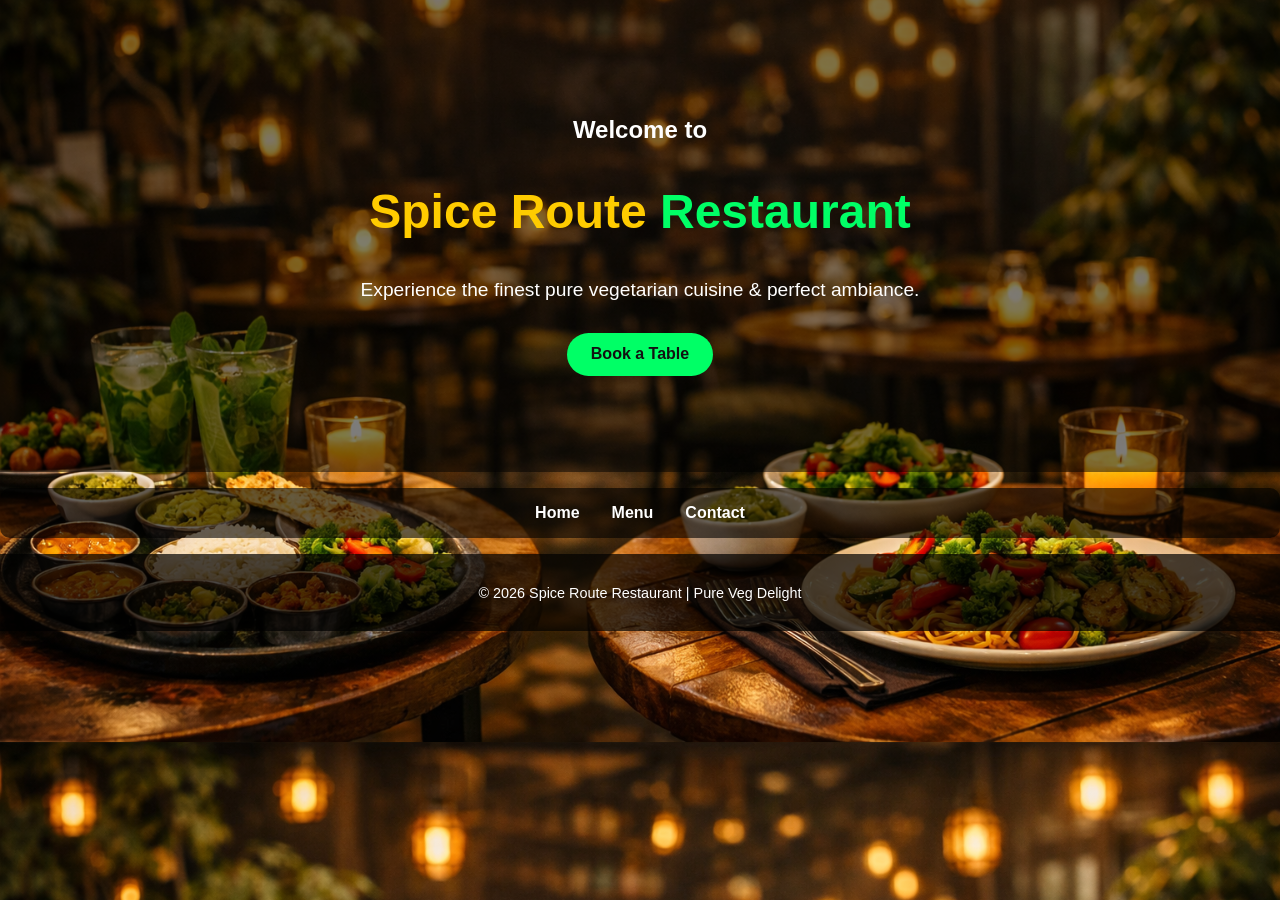
<file: index.html>
<!--NAME: VIBHOR TYAGI, SECTION:15, ROLL NO.:2502901520410-->

<!DOCTYPE html>
<html lang="en">
<head>
  <meta charset="UTF-8">
  <title>Spice Route Restaurant</title>
  <link rel="stylesheet" href="Project 2/style.css">
</head>
<body style="background-image: url('Project 2/images/spice-route-bg.png'); background-size: cover; background-position: center;">

  
  <section class="hero">
    <h2>Welcome to</h2>
    <h1>Spice Route <span>Restaurant</span></h1>
    <p>Experience the finest pure vegetarian cuisine & perfect ambiance.</p>

    
    <a href="Project 2/booking.html" class="btn" target="_blank">Book a Table</a>

  </section>

  
  <nav class="main-nav">
    <ul>
      <li><a href="Project 2/index.html">Home</a></li>
      <li><a href="Project 2/menu.html">Menu</a></li>
      <li><a href="Project 2/contact.html">Contact</a></li>
    </ul>
  </nav>

  <footer>
    <p>© 2026 Spice Route Restaurant | Pure Veg Delight</p>
  </footer>
</body>
</html>
</file>
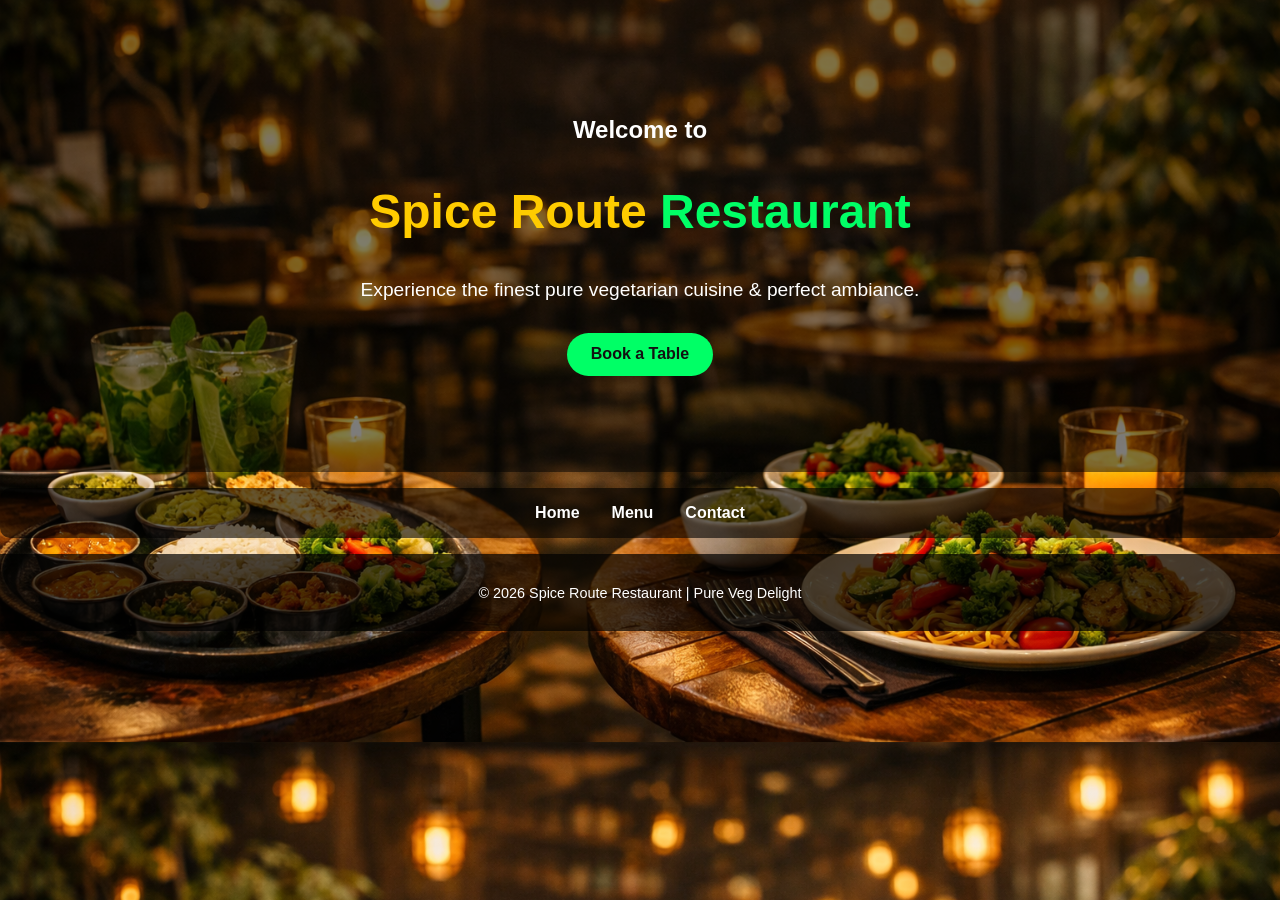
<file: Project 2/index.html>
<!--NAME: VIBHOR TYAGI, SECTION:15, ROLL NO.:2502901520410-->

<!DOCTYPE html>
<html lang="en">
<head>
  <meta charset="UTF-8">
  <title>Spice Route Restaurant</title>
  <link rel="stylesheet" href="style.css">
</head>
<body style="background-image: url('images/spice-route-bg.png'); background-size: cover; background-position: center;">

  
  <section class="hero">
    <h2>Welcome to</h2>
    <h1>Spice Route <span>Restaurant</span></h1>
    <p>Experience the finest pure vegetarian cuisine & perfect ambiance.</p>

    
    <a href="booking.html" class="btn" target="_blank">Book a Table</a>

  </section>

  
  <nav class="main-nav">
    <ul>
      <li><a href="index.html">Home</a></li>
      <li><a href="menu.html">Menu</a></li>
      <li><a href="contact.html">Contact</a></li>
    </ul>
  </nav>

  <footer>
    <p>© 2026 Spice Route Restaurant | Pure Veg Delight</p>
  </footer>
</body>
</html>
</file>
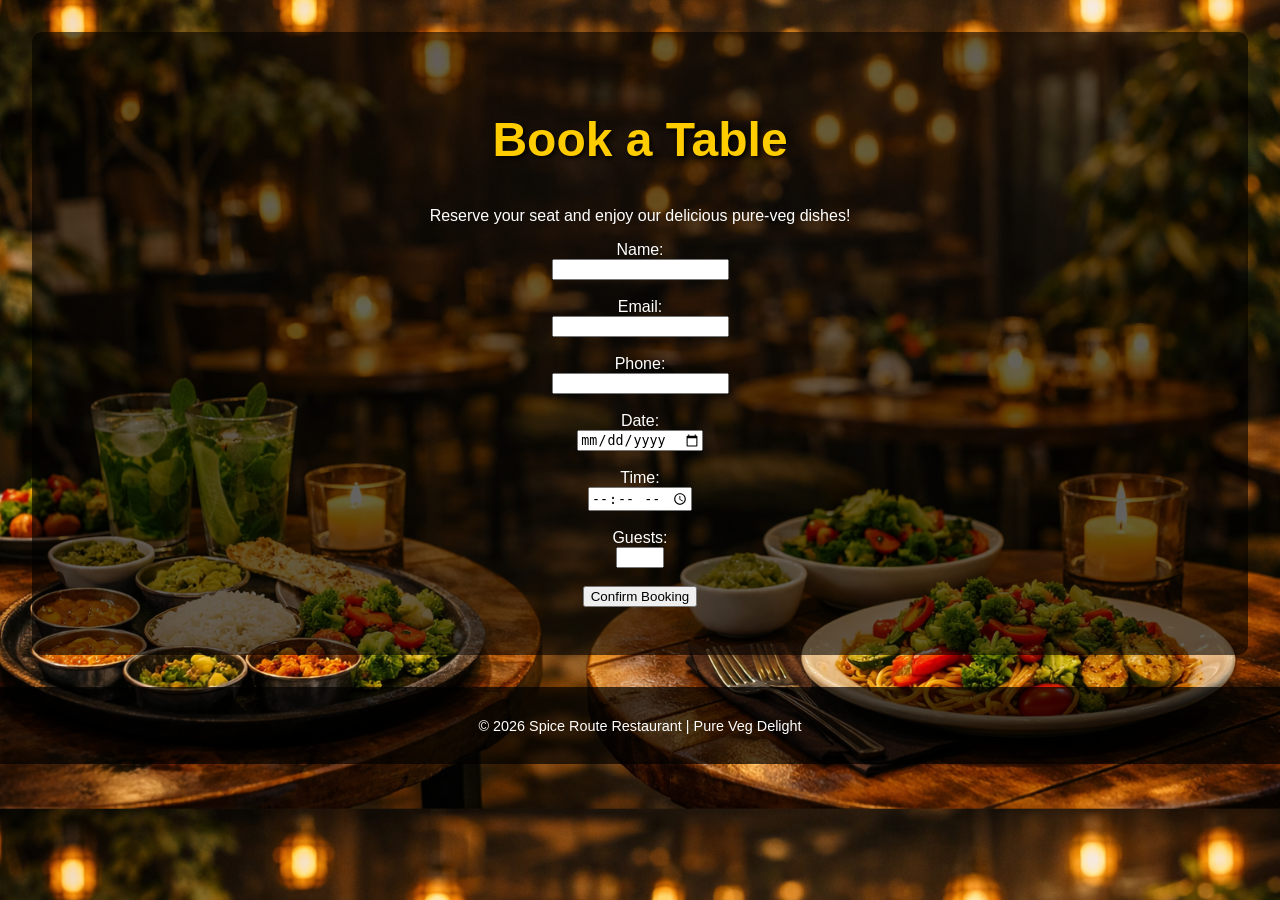
<file: Project 2/booking.html>
<!DOCTYPE html>
<html lang="en">
<head>
  <meta charset="UTF-8">
  <title>Book a Table - Spice Route Restaurant</title>
  <link rel="stylesheet" href="style.css">
</head>
<body style="background-image: url('images/spice-route-bg.png'); background-size: cover; background-position: center;">
  <section class="page">
    <h1>Book a Table</h1>
    <p>Reserve your seat and enjoy our delicious pure‑veg dishes!</p>

    <form>
      <label>Name:</label><br>
      <input type="text" name="name" required><br><br>
      <label>Email:</label><br>
      <input type="email" name="email" required><br><br>
      <label>Phone:</label><br>
      <input type="tel" name="phone" required><br><br>
      <label>Date:</label><br>
      <input type="date" name="date" required><br><br>
      <label>Time:</label><br>
      <input type="time" name="time" required><br><br>
      <label>Guests:</label><br>
      <input type="number" name="guests" min="1" max="20" required><br><br>
      <button type="submit">Confirm Booking</button>
    </form>
  </section>

  <footer>
    <p>© 2026 Spice Route Restaurant | Pure Veg Delight</p>
  </footer>
</body>
</html>
</file>
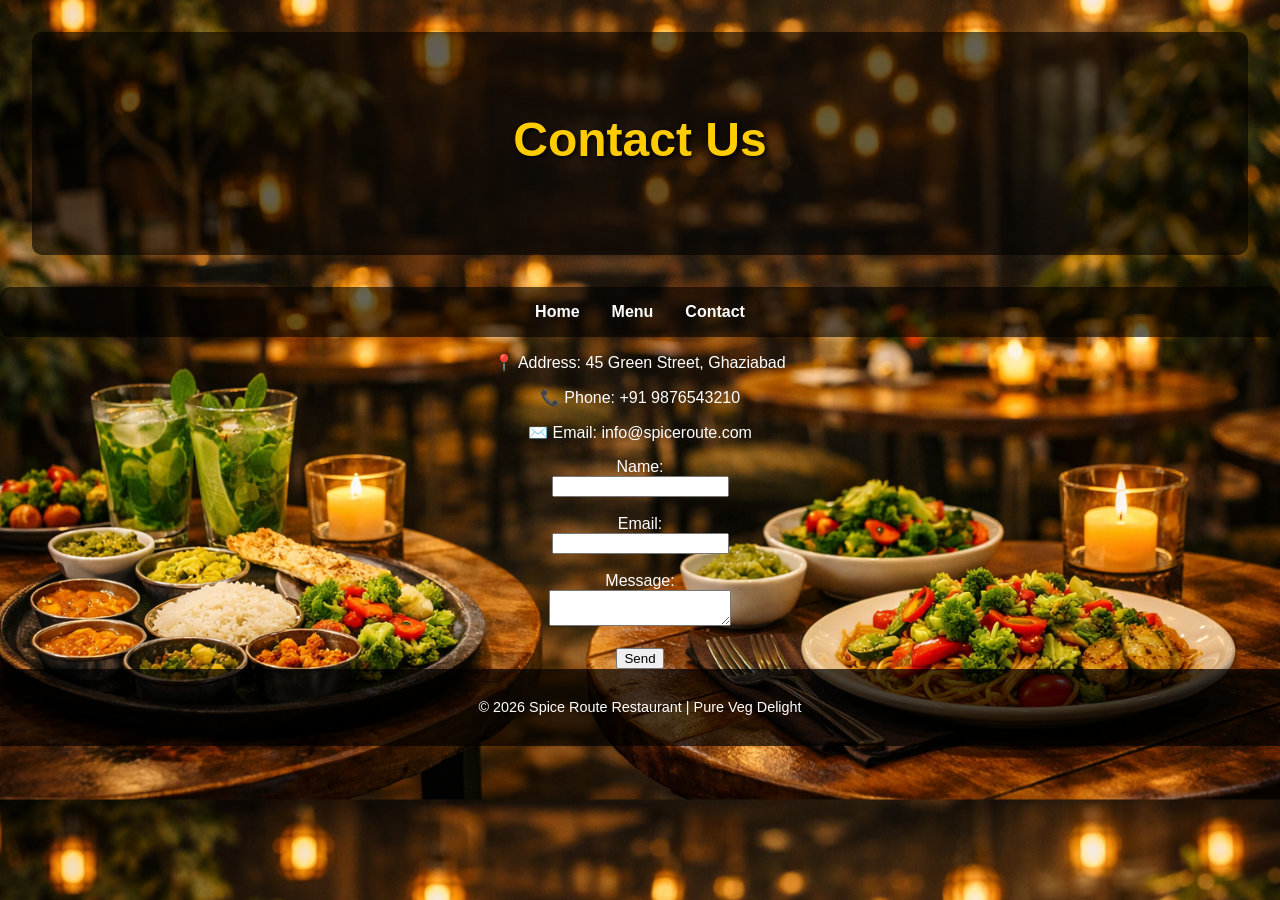
<file: Project 2/contact.html>
<!DOCTYPE html>
<html lang="en">
<head>
  <meta charset="UTF-8">
  <title>Contact - Spice Route Restaurant</title>
  <link rel="stylesheet" href="style.css">
</head>
<body style="background-image: url('images/spice-route-bg.png'); background-size: cover; background-position: center;">

  <section class="page">
    <h1>Contact Us</h1>
  </section>

  <nav class="main-nav">
    <ul>
      <li><a href="index.html">Home</a></li>
      <li><a href="menu.html">Menu</a></li>
      <li><a href="contact.html">Contact</a></li>
    </ul>
  </nav>

  <div class="contact-info">
    <p>📍 Address: 45 Green Street, Ghaziabad</p>
    <p>📞 Phone: +91 9876543210</p>
    <p>✉️ Email: info@spiceroute.com</p>

    <form>
      <label>Name:</label><br>
      <input type="text" name="name"><br><br>
      <label>Email:</label><br>
      <input type="email" name="email"><br><br>
      <label>Message:</label><br>
      <textarea name="message"></textarea><br><br>
      <button type="submit">Send</button>
    </form>
  </div>

  <footer>
    <p>© 2026 Spice Route Restaurant | Pure Veg Delight</p>
  </footer>
</body>
</html>
</file>
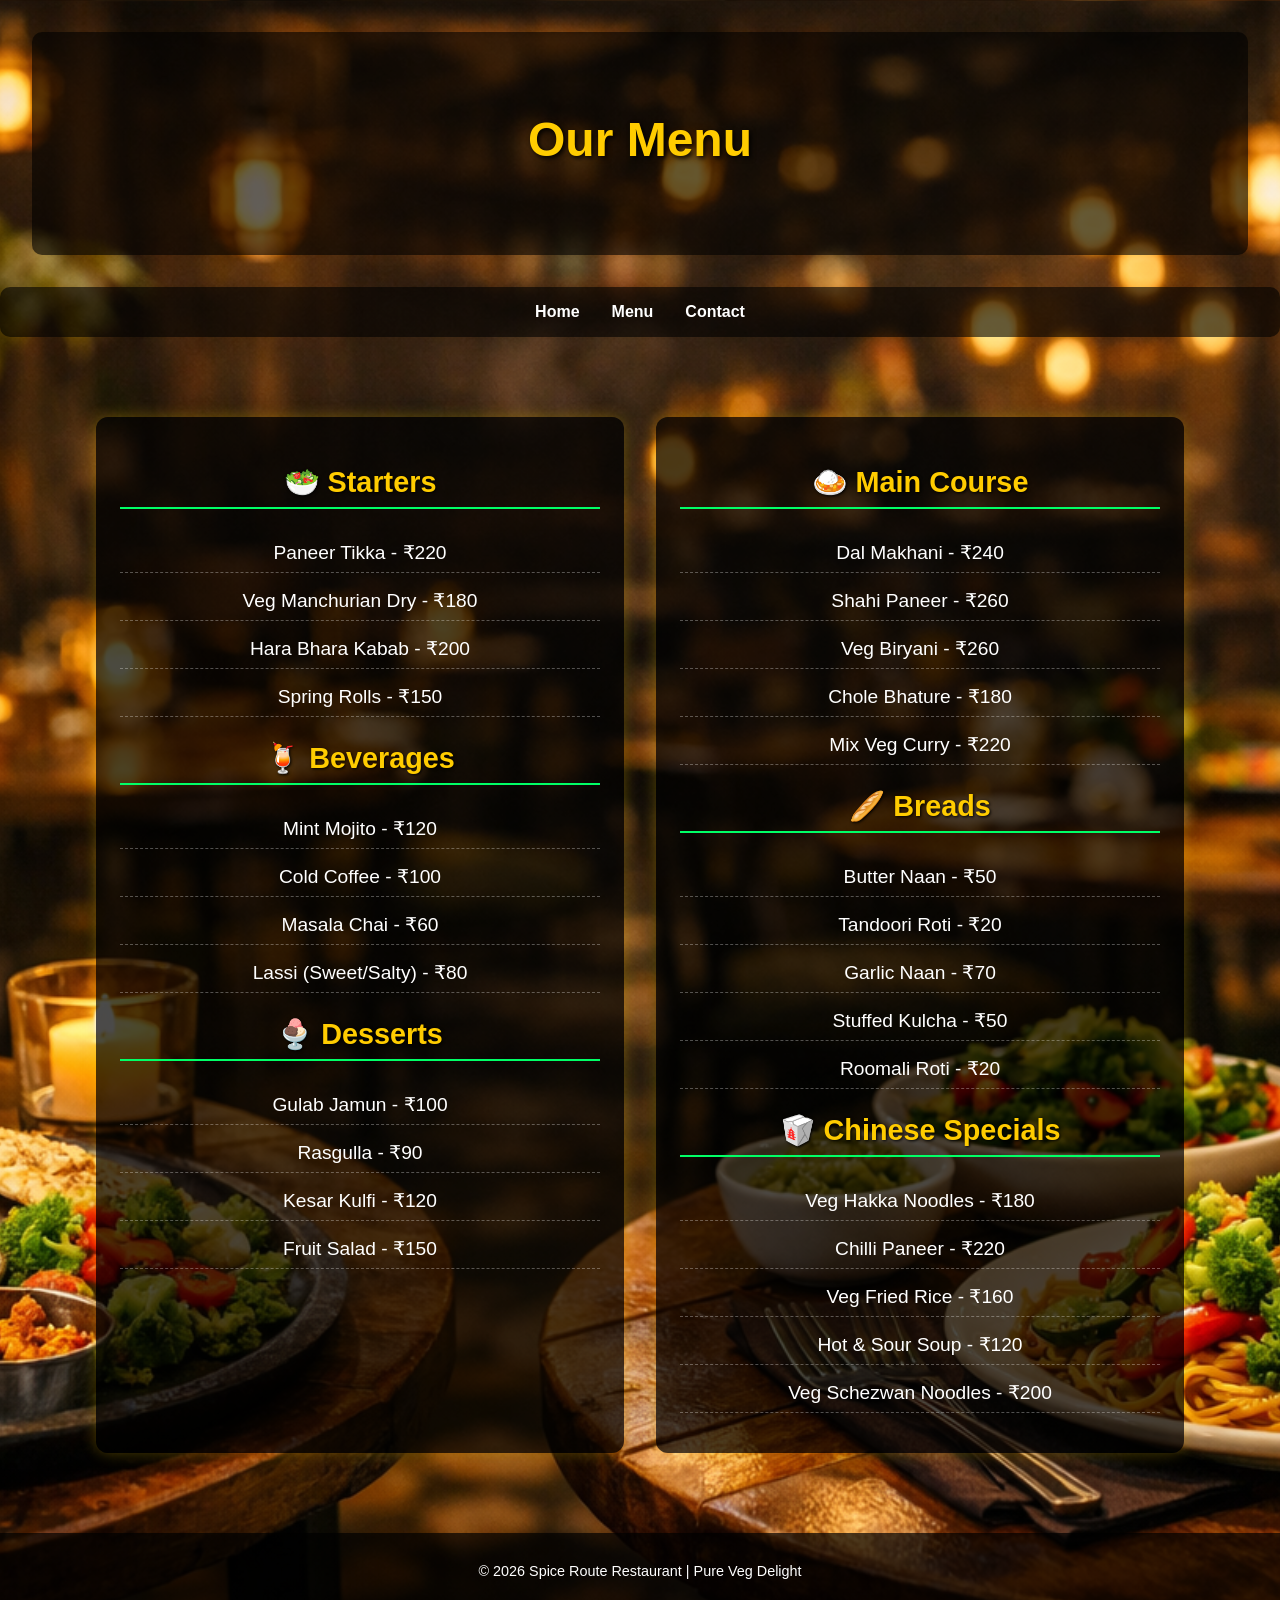
<file: Project 2/menu.html>
<!DOCTYPE html>
<html lang="en">
<head>
  <meta charset="UTF-8">
  <title>Menu - Spice Route Restaurant</title>
  <link rel="stylesheet" href="style.css">
</head>
<body style="background-image: url('images/spice-route-bg.png'); background-size: cover; background-position: center;">

  <section class="page">
    <h1>Our Menu</h1>
  </section>

  
  <nav class="main-nav">
    <ul>
      <li><a href="index.html">Home</a></li>
      <li><a href="menu.html">Menu</a></li>
      <li><a href="contact.html">Contact</a></li>
    </ul>
  </nav>

  
  <div class="menu-grid">
    
    <div class="menu-column">
      <h2>🥗 Starters</h2>
      <ul>
        <li>Paneer Tikka - ₹220</li>
        <li>Veg Manchurian Dry - ₹180</li>
        <li>Hara Bhara Kabab - ₹200</li>
        <li>Spring Rolls - ₹150</li>
      </ul>

      <h2>🍹 Beverages</h2>
      <ul>
        <li>Mint Mojito - ₹120</li>
        <li>Cold Coffee - ₹100</li>
        <li>Masala Chai - ₹60</li>
        <li>Lassi (Sweet/Salty) - ₹80</li>
      </ul>

      <h2>🍨 Desserts</h2>
      <ul>
        <li>Gulab Jamun - ₹100</li>
        <li>Rasgulla - ₹90</li>
        <li>Kesar Kulfi - ₹120</li>
        <li>Fruit Salad - ₹150</li>
      </ul>
    </div>

    
    <div class="menu-column">
      <h2>🍛 Main Course</h2>
      <ul>
        <li>Dal Makhani - ₹240</li>
        <li>Shahi Paneer - ₹260</li>
        <li>Veg Biryani - ₹260</li>
        <li>Chole Bhature - ₹180</li>
        <li>Mix Veg Curry - ₹220</li>
      </ul>

      <h2>🥖 Breads</h2>
      <ul>
        <li>Butter Naan - ₹50</li>
        <li>Tandoori Roti - ₹20</li>
        <li>Garlic Naan - ₹70</li>
        <li>Stuffed Kulcha - ₹50</li>
        <li>Roomali Roti - ₹20</li>
      </ul>

      <h2>🥡 Chinese Specials</h2>
      <ul>
        <li>Veg Hakka Noodles - ₹180</li>
        <li>Chilli Paneer - ₹220</li>
        <li>Veg Fried Rice - ₹160</li>
        <li>Hot & Sour Soup - ₹120</li>
        <li>Veg Schezwan Noodles - ₹200</li>
      </ul>
    </div>
  </div>

  <footer>
    <p>© 2026 Spice Route Restaurant | Pure Veg Delight</p>
  </footer>
</body>
</html>
</file>
<file: Project 2/style.css>
body {
  font-family: 'Segoe UI', sans-serif;
  color: #fff;
  text-align: center;
  margin: 0;
}

.hero {
  padding: 6rem 2rem;
  background: rgba(0,0,0,0.5);
}

.hero h1 {
  font-size: 3rem;
  color: #ffcc00;
}
.hero h1 span {
  color: #00ff66;
}
.hero p {
  font-size: 1.2rem;
  margin-bottom: 2rem;
}

.main-nav ul {
  list-style: none;
  display: flex;
  justify-content: center;
  gap: 2rem;
  background: rgba(0,0,0,0.6);
  padding: 1rem;
  border-radius: 10px;
}
.main-nav a {
  text-decoration: none;
  color: #fff;
  font-weight: bold;
  transition: color 0.3s;
}
.main-nav a:hover {
  color: #00ff66;
}

.page {
  padding: 3rem 2rem;
  background: rgba(0,0,0,0.6);
  margin: 2rem;
  border-radius: 10px;
}

footer {
  background: rgba(0,0,0,0.7);
  padding: 1rem;
  font-size: 0.9rem;
}

.btn {
  display: inline-block;
  background-color: #00ff66;
  color: #111;
  padding: 0.8rem 1.5rem;
  border-radius: 25px;
  text-decoration: none;
  font-weight: bold;
  transition: background-color 0.3s, transform 0.3s;
}

.btn:hover {
  background-color: #ffcc00;
  transform: scale(1.1);
}

body {
  font-family: 'Segoe UI', sans-serif;
  color: #fff;
  margin: 0;
  text-align: center;
}


.page h1 {
  font-size: 3rem;
  color: #ffcc00;
  margin-top: 2rem;
  text-shadow: 2px 2px 5px #000;
}


.main-nav ul {
  list-style: none;
  display: flex;
  justify-content: center;
  gap: 2rem;
  background: rgba(0,0,0,0.6);
  padding: 1rem;
  border-radius: 10px;
}

.main-nav a {
  text-decoration: none;
  color: #fff;
  font-weight: bold;
  transition: color 0.3s;
}

.main-nav a:hover {
  color: #00ff66;
}


body {
  font-family: 'Segoe UI', sans-serif;
  color: #fff;
  margin: 0;
  text-align: center;
  background-color: #111;
}


.page h1 {
  font-size: 3rem;
  color: #ffcc00;
  margin-top: 2rem;
  text-shadow: 2px 2px 5px #000;
}


.main-nav ul {
  list-style: none;
  display: flex;
  justify-content: center;
  gap: 2rem;
  background: rgba(0,0,0,0.6);
  padding: 1rem;
  border-radius: 10px;
}

.main-nav a {
  text-decoration: none;
  color: #fff;
  font-weight: bold;
  transition: color 0.3s;
}

.main-nav a:hover {
  color: #00ff66;
}


.menu-grid {
  display: flex;
  justify-content: space-between;
  gap: 2rem;
  margin: 3rem auto;
  padding: 2rem;
  width: 85%;
  border-radius: 15px;
}

.menu-column {
  flex: 1;
  background: rgba(0,0,0,0.7);
  padding: 1.5rem;
  border-radius: 12px;
  box-shadow: 0 0 15px rgba(255, 204, 0, 0.3);
}


.menu-column h2 {
  color: #ffcc00;
  font-size: 1.8rem;
  margin-top: 1.5rem;
  border-bottom: 2px solid #00ff66;
  padding-bottom: 0.5rem;
  text-shadow: 1px 1px 3px #000;
}


.menu-column ul {
  list-style: none;
  padding: 0;
}

.menu-column li {
  font-size: 1.2rem;
  margin: 0.5rem 0;
  color: #fff;
  padding: 0.5rem;
  border-bottom: 1px dashed rgba(255,255,255,0.3);
  transition: transform 0.2s, color 0.3s, background 0.3s;
}


.menu-column li:hover {
  transform: scale(1.05);
  color: #00ff66;
  background: rgba(255,255,255,0.1);
  border-radius: 8px;
}
</file>
